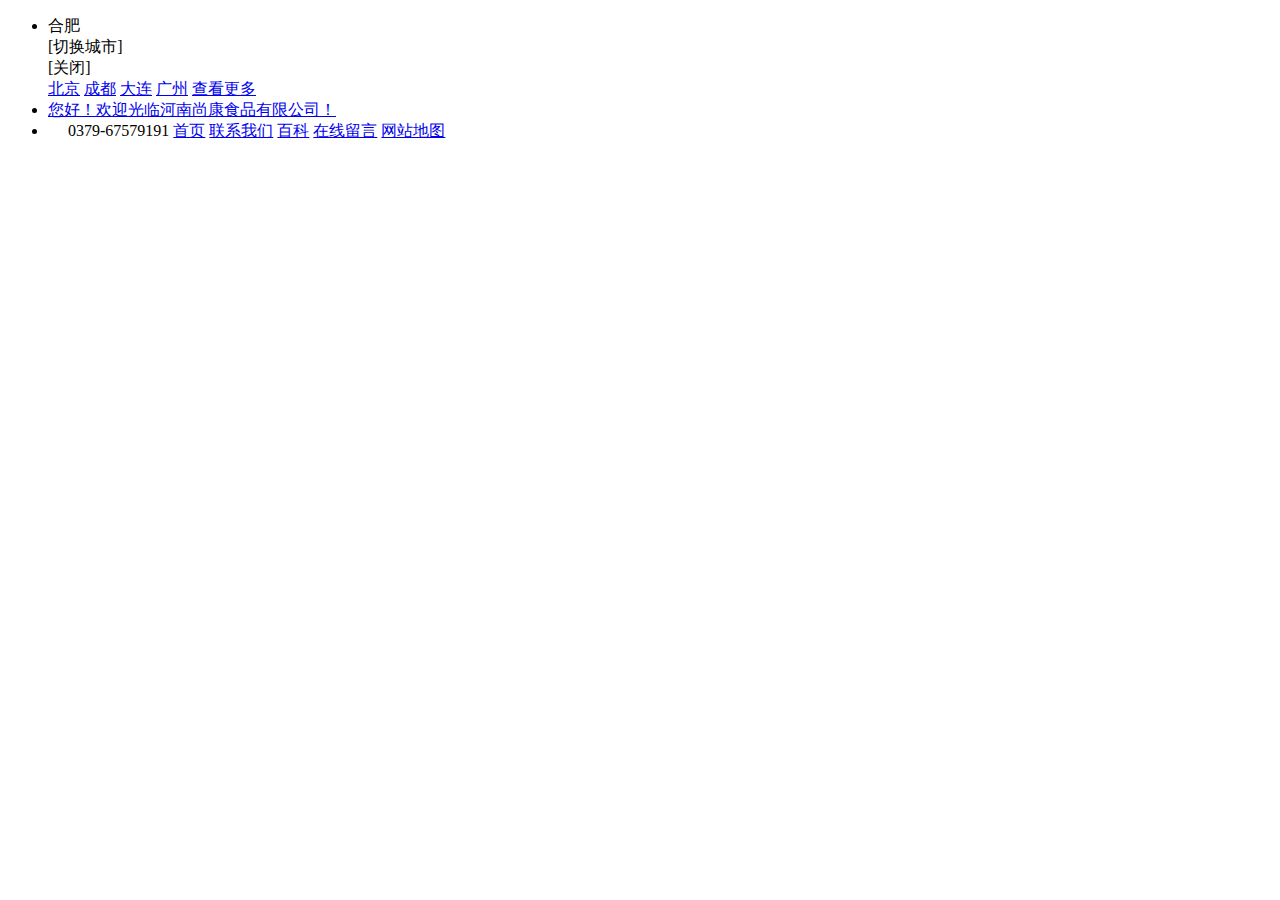
<file: suncome/templates/head.html>
<!DOCTYPE html>
<html lang="en">
<head>
    <meta charset="UTF-8">
    <title>head</title>
</head>
<body>
<div class="topbg">
    <div class="pub">
        <ul>
            <li class="fl">
                <div class="city">
                    <div class="city_now">
                        <span class="fl">合肥</span>
                        <div class="fl">
                            <span class="city_nav" id="city_nav" onClick="this.className='city_nav city_hover';document.getElementById('city_link').className='city_link city_hovers'">[切换城市]</span>
                        </div>
                    </div>
                    <div id="city_link" class="city_link">
                        <div class="city_show">
                            <span class="f_red f_r" href="javascript:;" title="关闭窗口" onClick="document.getElementById('city_nav').className='city_nav';document.getElementById('city_link').className='city_link';return !1;">[关闭]</span>
                        </div>
                        <a class="city_links" href="javascript:if(confirm('http://beijing.shangkangshipin.com/  \n\n���ļ��޷��� Teleport Ultra ����, ��Ϊ ����һ�����·���ⲿ������Ϊ������ʼ��ַ�ĵ�ַ��  \n\n�����ڷ������ϴ���?'))window.location='http://beijing.shangkangshipin.com/'" tppabs="http://beijing.shangkangshipin.com/" onClick="M.goExpr('city_eelou_id','0');return false;">北京</a>
                        <a class="city_links" href="javascript:if(confirm('http://chengdu.shangkangshipin.com/  \n\n���ļ��޷��� Teleport Ultra ����, ��Ϊ ����һ�����·���ⲿ������Ϊ������ʼ��ַ�ĵ�ַ��  \n\n�����ڷ������ϴ���?'))window.location='http://chengdu.shangkangshipin.com/'" tppabs="http://chengdu.shangkangshipin.com/" onClick="M.goExpr('city_eelou_id','0');return false;">成都</a>
                        <a class="city_links" href="javascript:if(confirm('http://dalian.shangkangshipin.com/  \n\n���ļ��޷��� Teleport Ultra ����, ��Ϊ ����һ�����·���ⲿ������Ϊ������ʼ��ַ�ĵ�ַ��  \n\n�����ڷ������ϴ���?'))window.location='http://dalian.shangkangshipin.com/'" tppabs="http://dalian.shangkangshipin.com/" onClick="M.goExpr('city_eelou_id','0');return false;">大连</a>
                        <a class="city_links" href="javascript:if(confirm('http://guangzhou.shangkangshipin.com/  \n\n���ļ��޷��� Teleport Ultra ����, ��Ϊ ����һ�����·���ⲿ������Ϊ������ʼ��ַ�ĵ�ַ��  \n\n�����ڷ������ϴ���?'))window.location='http://guangzhou.shangkangshipin.com/'" tppabs="http://guangzhou.shangkangshipin.com/" onClick="M.goExpr('city_eelou_id','0');return false;">广州</a>
                        <a class="city_btn fr" href="/city/" tppabs="http://hehui.shangkangshipin.com/city/">查看更多</a>
                    </div>
                </div>
            </li>
            <li class="fl"><a href="index.html" tppabs="http://hehui.shangkangshipin.com/" title="河南尚康食品有限公司">您好！欢迎光临河南尚康食品有限公司！</a></li>

            <li class="fr"><a style=" background: url(http://www.shangkangshipin.com/res/sksp/sk/images/tel.png) no-repeat center left; padding-left:20px;">0379-67579191</a> <a href="index.html" tppabs="http://hehui.shangkangshipin.com/" title="河南尚康食品有限公司">首页</a>
                <a href="contact/index.htm" tppabs="http://hehui.shangkangshipin.com/contact/" title="联系我们" >联系我们</a>
                <a href="baike/index.htm" tppabs="http://hehui.shangkangshipin.com/baike/" title="百科">百科</a>
                <a href="join/index.htm#join" tppabs="http://hehui.shangkangshipin.com/join/#join" title="加盟合作">在线留言</a>
                <a href="ditu/index.htm" tppabs="http://hehui.shangkangshipin.com/ditu/" title="网站地图">网站地图</a>
            </li>
            <div class="clearfix"></div>
        </ul>
    </div>
</div>
</body>
</html>
</file>
